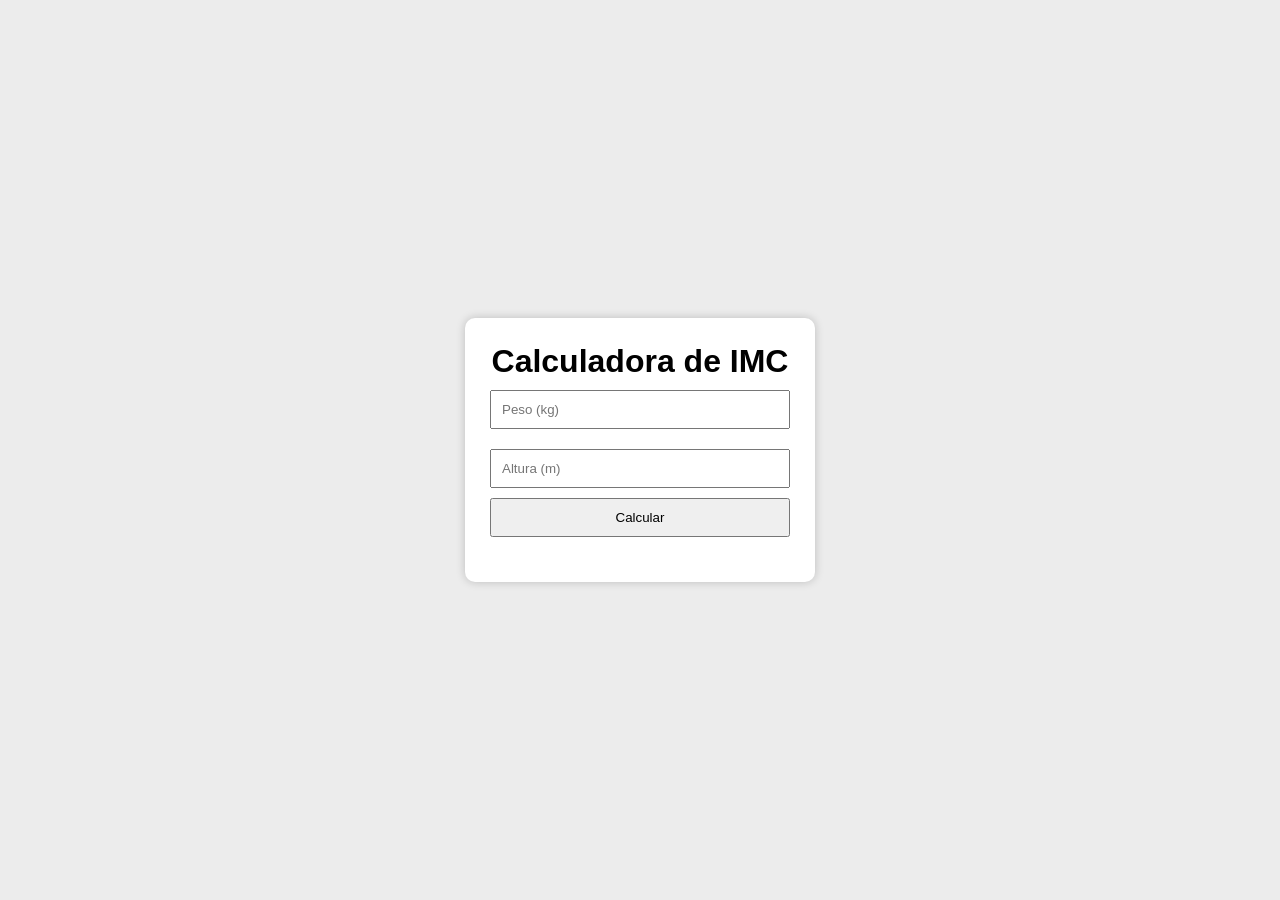
<file: Calculadora-IMC/index.html>
<!DOCTYPE html>
<html lang="pt-BR">
<head>
    <meta charset="UTF-8">
    <meta name="viewport" content="width=device-width, initial-scale=1.0">
    <title>Calculadora de IMC</title>

    <link rel="stylesheet" href="style.css">
</head>
<body>

<div class="container">

    <h1>Calculadora de IMC</h1>

    <input
        type="number"
        id="peso"
        placeholder="Peso (kg)">

    <input
        type="number"
        id="altura"
        step="0.01"
        placeholder="Altura (m)">

    <button onclick="calcularIMC()">
        Calcular
    </button>

    <div id="resultado"></div>

</div>

<script src="script.js"></script>

</body>
</html>
</file>
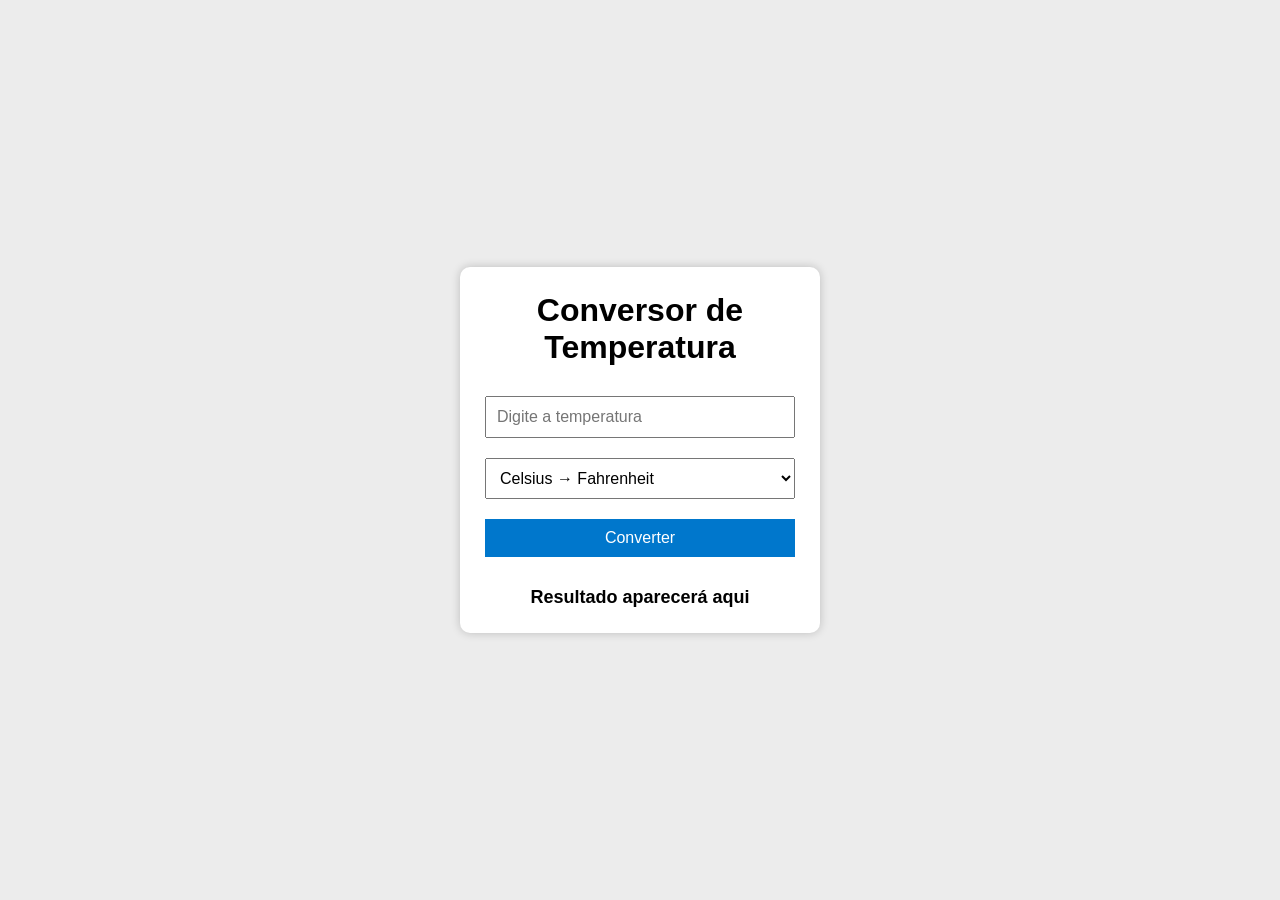
<file: Conversor-Temperatura/index.html>
<!DOCTYPE html>
<html lang="pt-BR">

<head>
    <meta charset="UTF-8">
    <meta name="viewport" content="width=device-width, initial-scale=1.0">
    <title>Conversor de Temperatura</title>

    <link rel="stylesheet" href="style.css">
</head>

<body>

    <div class="container">

        <h1>Conversor de Temperatura</h1>

        <input
            type="number"
            id="temperatura"
            placeholder="Digite a temperatura">

        <select id="tipo">
            <option value="CF">Celsius → Fahrenheit</option>
            <option value="FC">Fahrenheit → Celsius</option>
        </select>

        <button id="converter">
            Converter
        </button>

        <h2 id="resultado">
            Resultado aparecerá aqui
        </h2>

    </div>

    <script src="script.js"></script>

</body>
</html>
</file>
<file: Calculadora-IMC/style.css>
*{
    margin:0;
    padding:0;
    box-sizing:border-box;
    font-family:Arial, Helvetica, sans-serif;
}

body{
    background:#ececec;
    display:flex;
    justify-content:center;
    align-items:center;
    height:100vh;
}

.container{
    background:white;
    width:350px;
    padding:25px;
    border-radius:10px;
    box-shadow:0 0 10px rgba(0,0,0,.2);
    text-align:center;
}

input{
    width:100%;
    padding:10px;
    margin:10px 0;
}

button{
    width:100%;
    padding:10px;
    cursor:pointer;
}

#resultado{
    margin-top:20px;
    font-size:18px;
}
</file>
<file: Conversor-Temperatura/style.css>
*{
    margin:0;
    padding:0;
    box-sizing:border-box;
    font-family:Arial, Helvetica, sans-serif;
}

body{
    background:#ececec;
    display:flex;
    justify-content:center;
    align-items:center;
    height:100vh;
}

.container{

    width:360px;
    background:white;
    padding:25px;
    border-radius:10px;
    text-align:center;
    box-shadow:0 0 10px rgba(0,0,0,.2);

}

h1{

    margin-bottom:20px;

}

input,
select,
button{

    width:100%;
    padding:10px;
    margin:10px 0;
    font-size:16px;

}

button{

    background:#0077cc;
    color:white;
    border:none;
    cursor:pointer;

}

button:hover{

    background:#005fa3;

}

#resultado{

    margin-top:20px;
    font-size:18px;
    font-weight:bold;

}
</file>
